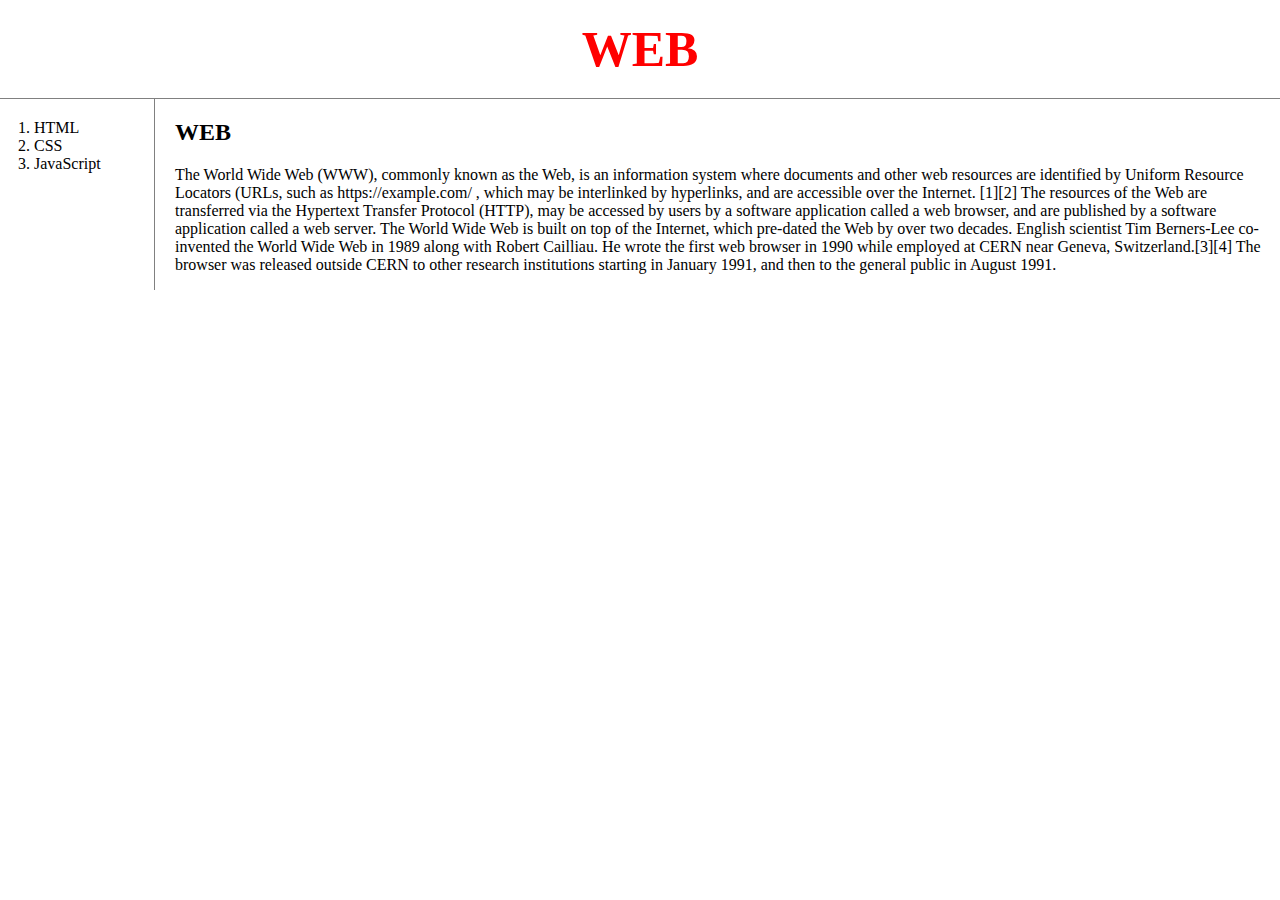
<file: index.html>
<!doctypehtml>

   <head>
     <title>WEB1 - Welcome</title>
     <meta charset="UTF-8">
     <link rel="stylesheet" href="style.css">
   </head>

   <body>
     <h1><a href="index.html">
         <font color="red">WEB</font>
       </a>
     </h1>
         <div id="grid">
           <ol>
             <li><a href="1.html">HTML</a></li>
             <li><a href="2.html">CSS</a></li>
             <li><a href="3.html">JavaScript</a></li>
           </ol>
           <div id="article">
             <h2>WEB</h2>
             <p>
               The World Wide Web (WWW), commonly known as the Web, is
               an information system where documents and other web resources
               are identified by Uniform Resource Locators (URLs, such as
               <a href="https://example.com/" target="_blank" title="새탭에서 열립니다.">https://example.com/</a>
               , which may be interlinked by hyperlinks, and are accessible over the Internet.
               [1][2] The resources of the Web are transferred via the Hypertext
               Transfer Protocol (HTTP), may be accessed by users by a software application
               called a web browser, and are published by a software application called a web server.
               The World Wide Web is built on top of the Internet, which pre-dated the Web by over two decades.
               English scientist Tim Berners-Lee co-invented the World Wide Web in 1989
               along with Robert Cailliau. He wrote the first web browser in 1990 while employed
               at CERN near Geneva, Switzerland.[3][4] The browser was released outside CERN to
               other research institutions starting in January 1991, and then to the general
               public in August 1991.
             </p>
           </div>
         </div>
   </body>
</file>
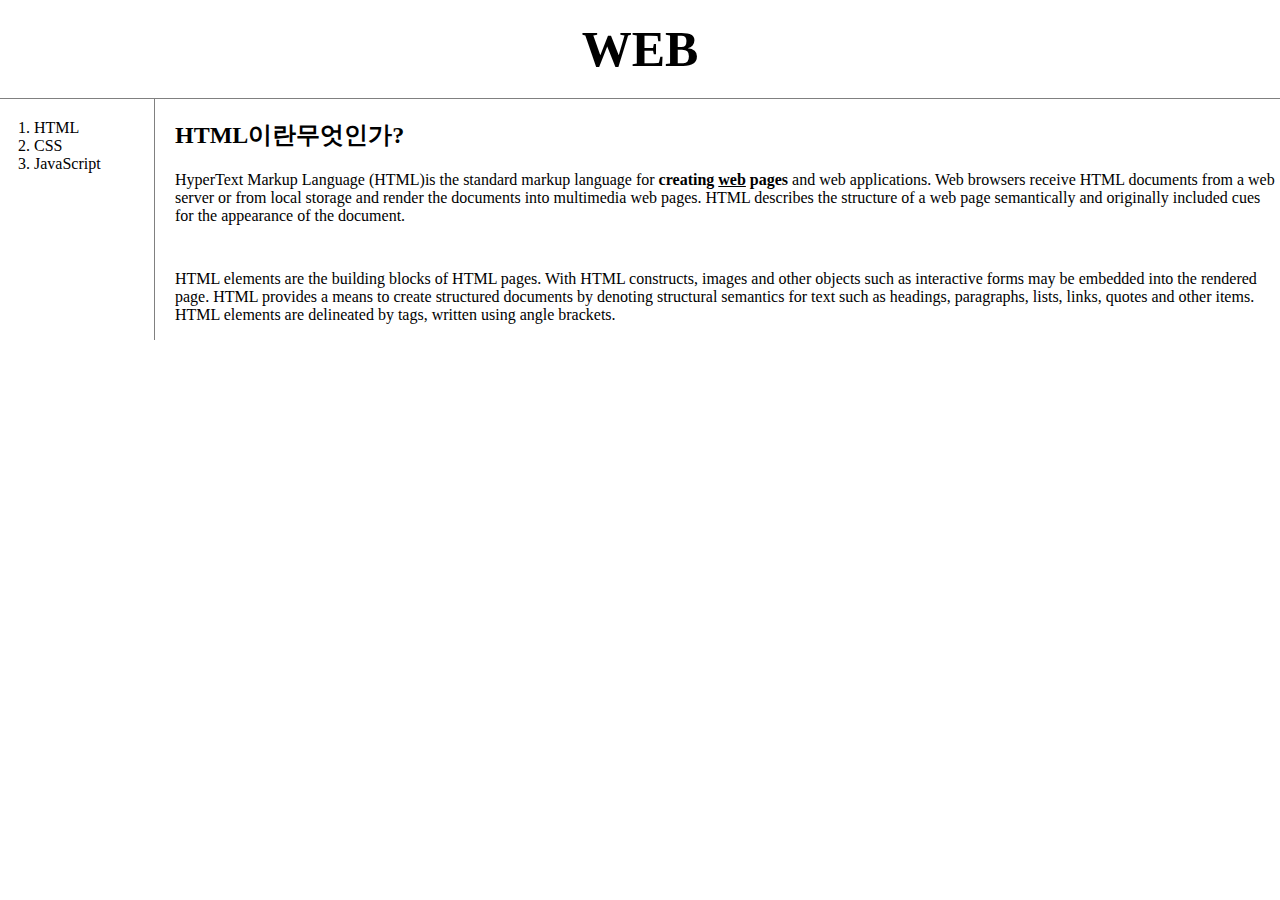
<file: 1.html>
<!doctypehtml>

  <head>
    <title>WEB1 - html</title>
    <meta charset="UTF-8">
    <link rel="stylesheet" href="style.css">
  </head>

  <body>
    <h1><a href="index.html">WEB</a>
    </h1>
    <div id="grid">
      <ol>
        <li><a href="1.html">HTML</a></li>
        <li><a href="2.html">CSS</a></li>
        <li><a href="3.html">JavaScript</a></li>
      </ol>
    <div id="article">
      <h2>HTML이란무엇인가?</h2>
          <p>
          <a href="https://www.w3.org/TR/2011/WD-html5-20110405/" target="blank" title="html5 specification ">
            HyperText Markup Language (HTML)</a>is the standard markup
          language for <strong>creating <u>web</u> pages</strong> and web
          applications.
          Web browsers receive HTML documents from a web server
          or from local storage and render the documents into multimedia web pages.
          HTML describes the structure of a web page semantically
          and originally included cues for the appearance of the document.
        </p>
        <p style="margin-top:45px;">
          HTML elements are the building blocks of HTML pages.
          With HTML constructs, images and other objects such as interactive forms
          may be embedded into the rendered page. HTML provides a means to create
          structured documents by denoting structural semantics for text such as
          headings, paragraphs, lists, links, quotes and other items.
          HTML elements are delineated by tags, written using angle brackets.
        </p>
      </div>
    </div>
  </body>
</file>
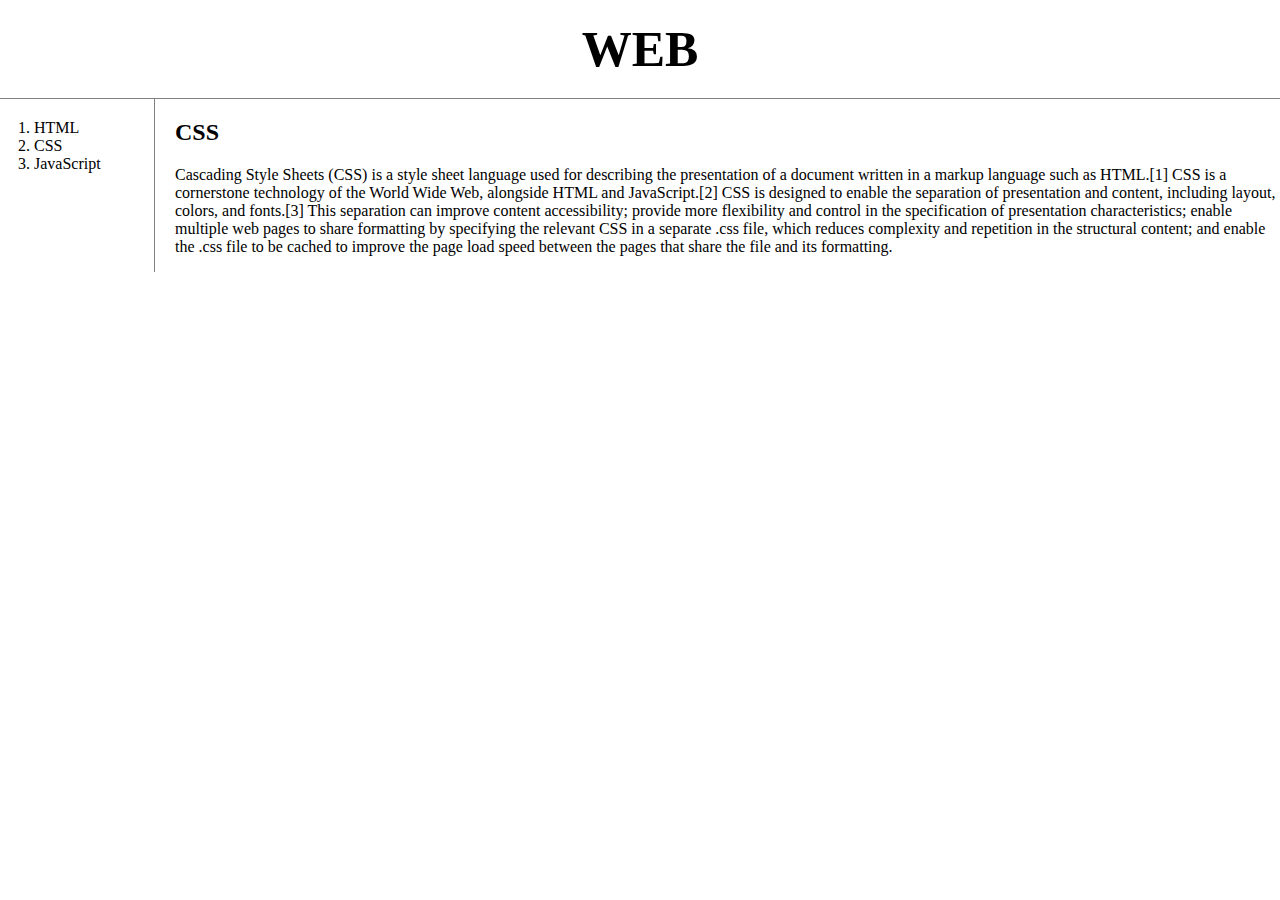
<file: 2.html>
<!doctypehtml>

  <head>
    <title>WEB1 - CSS</title>
    <meta charset="UTF-8">
    <link rel="stylesheet" href="style.css">
  </head>

  <body>
    <h1><a href="index.html">WEB</a></h1>
    <div id="grid">
      <ol>
        <li><a href="1.html">HTML</a></li>
        <li><a href="2.html">CSS</a></li>
        <li><a href="3.html">JavaScript</a></li>
      </ol>
      <div id="article">
        <h2>CSS</h2>
        <p>
          Cascading Style Sheets (CSS) is a style sheet language used
          for describing the presentation of a document written in a
          markup language such as HTML.[1] CSS is a cornerstone technology
          of the World Wide Web, alongside HTML and JavaScript.[2]
          CSS is designed to enable the separation of presentation and
          content, including layout, colors, and fonts.[3] This separation
          can improve content accessibility; provide more flexibility and
          control in the specification of presentation characteristics;
          enable multiple web pages to share formatting by specifying the
          relevant CSS in a separate .css file, which reduces complexity and
          repetition in the structural content; and enable the .css file to be
          cached to improve the page load speed between the pages that share the
          file and its formatting.</p>
      </div>
    </div>
  </body>
</file>
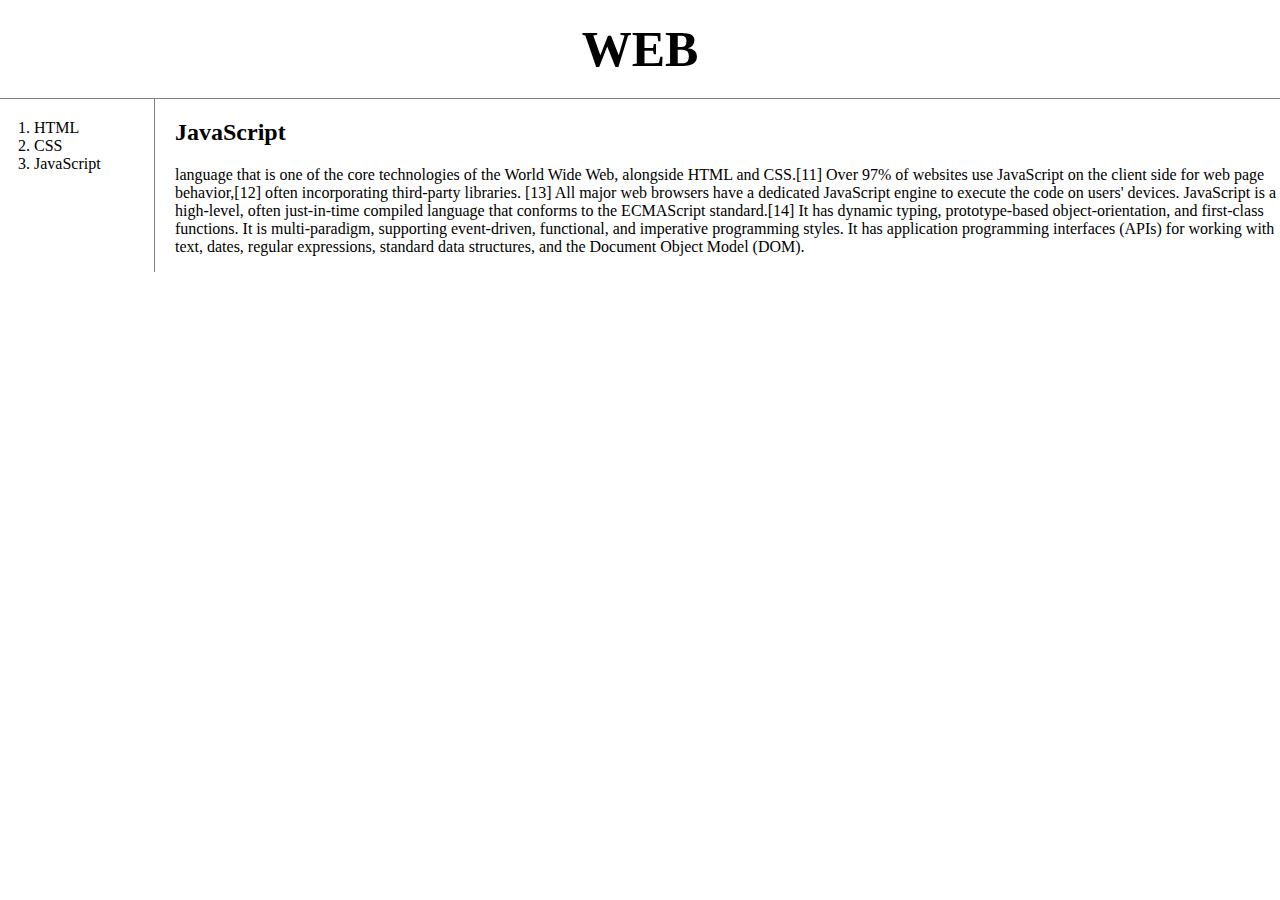
<file: 3.html>
<!doctypehtml>

  <head>
    <title>WEB1 - JavaScript </title>
    <meta charset="UTF-8">
    <link rel="stylesheet" href="style.css">
  </head>

  <body>
    <h1><a href="index.html">WEB</a></h1>
    <div id="grid">
      <ol>
        <li><a href="1.html">HTML</a></li>
        <li><a href="2.html">CSS</a></li>
        <li><a href="3.html">JavaScript</a></li>
      </ol>
      <div id="article">
        <h2>JavaScript</h2>
        <p>
          language that is one of the core technologies of the World Wide Web,
          alongside HTML and CSS.[11] Over 97% of websites use JavaScript on the client
          side for web page behavior,[12] often incorporating third-party libraries.
          [13] All major web browsers have a dedicated JavaScript engine to execute the
          code on users' devices. JavaScript is a high-level, often just-in-time compiled
          language that conforms to the ECMAScript standard.[14] It has dynamic typing,
          prototype-based object-orientation, and first-class functions. It is multi-paradigm,
          supporting event-driven, functional, and imperative programming styles.
          It has application programming interfaces (APIs) for working with text,
          dates, regular expressions, standard data structures, and the Document Object Model (DOM).
        </p>
      </div>
    </div>
  </body>
</file>
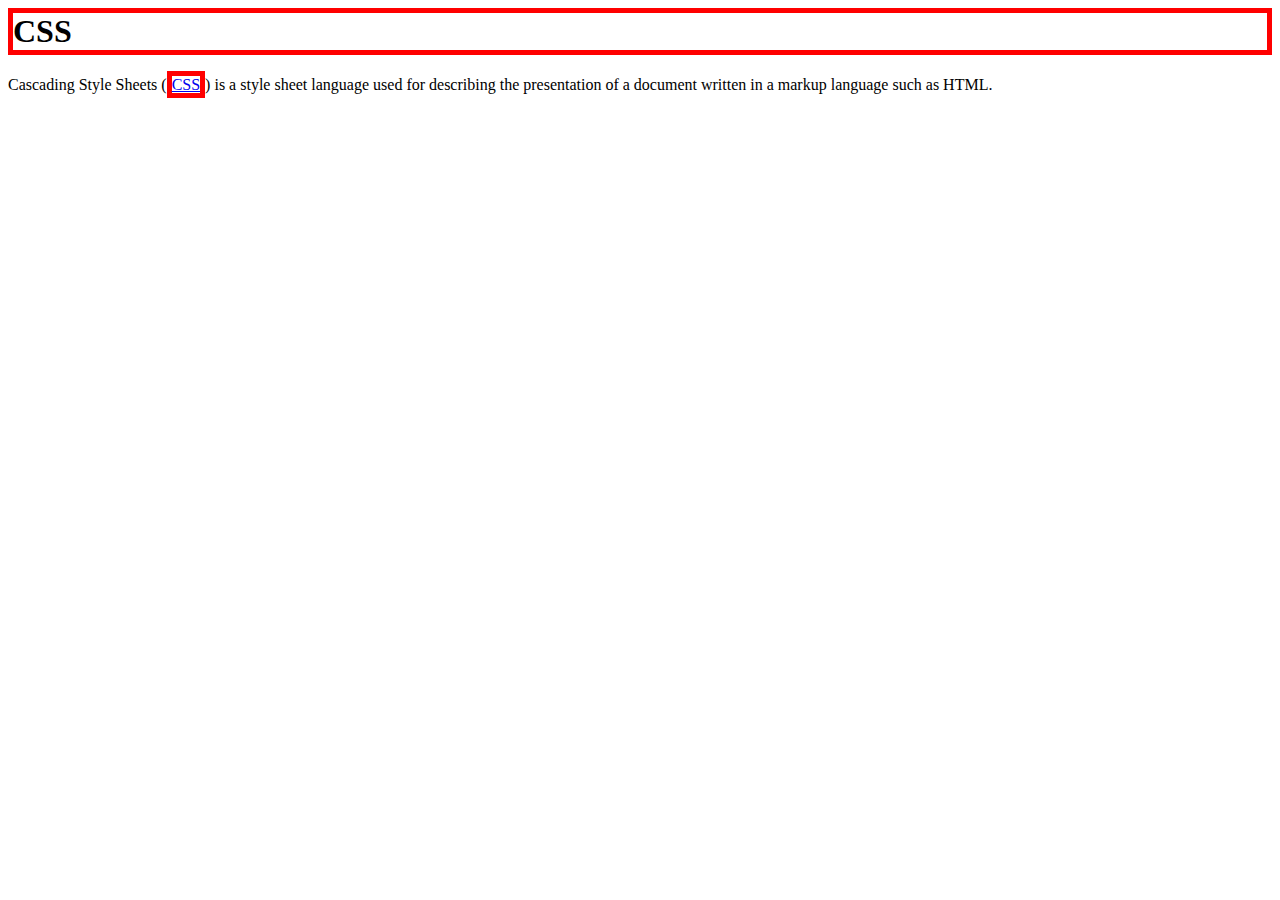
<file: box.html>
<!<!DOCTYPE html>
<html>
 <head>
   <meta charset="utf-8">
   <title></title>
   <style>
     h1,a{
       border:5px red solid;
     }
   </style>
 </head>
 <body>
   <h1>CSS</h1>Cascading Style Sheets (<a href="2.html">CSS</a>) is a style sheet language used
   for describing the presentation of a document written in a
   markup language such as HTML.
 </body>
</html>
</file>
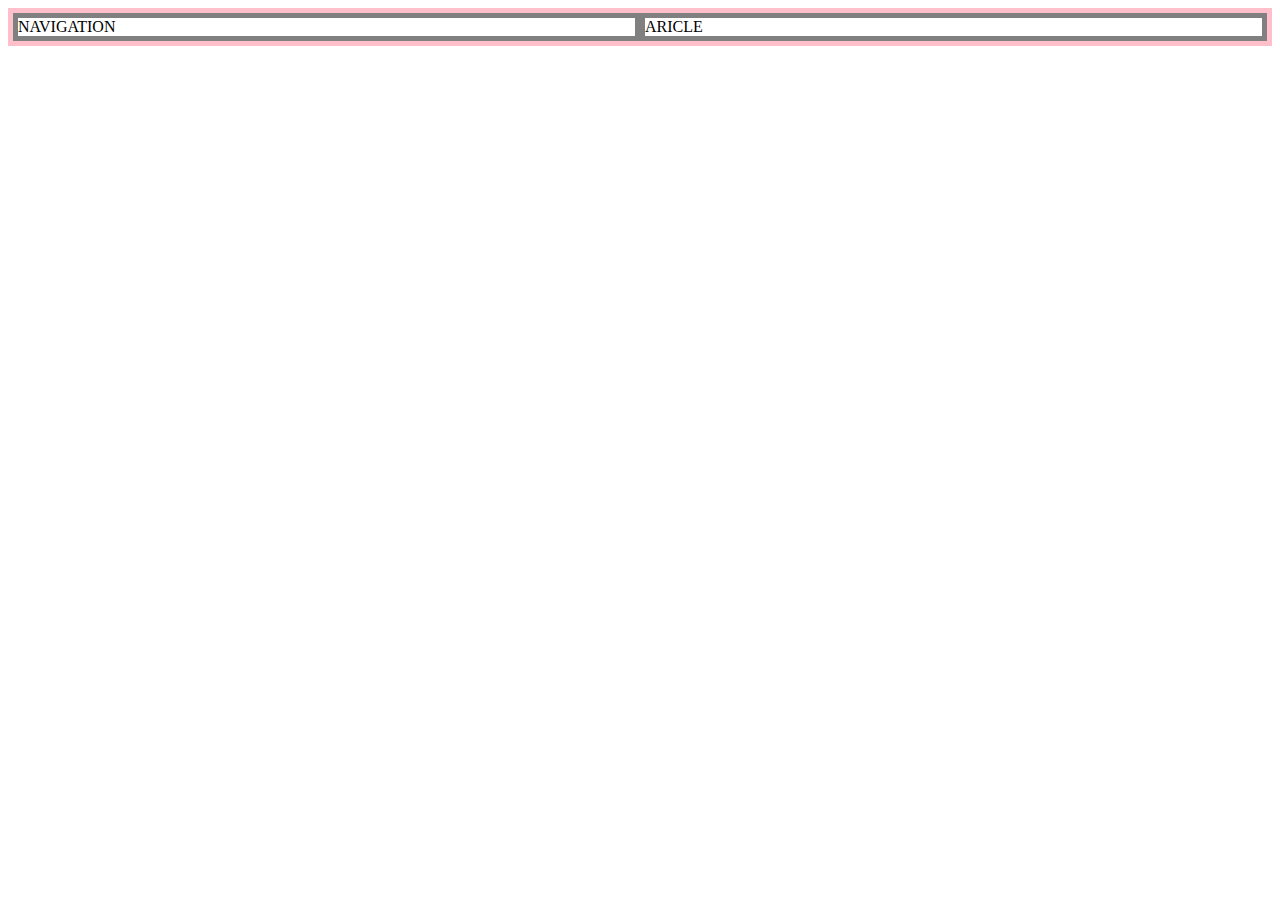
<file: Grid.html>
<!DOCTYPE html>
<html>
  <head>
    <meta charset="utf-8">
    <title></title>
    <style>
      #grid{
        border:5px solid pink;
        display:grid;
        grid-template-columns: 1fr 1fr;
      }
      div{
        border:5px solid gray;
      }
    </style>
  </head>
  <body>
   <div id="grid">
     <div>NAVIGATION</div>
     <div>ARICLE</div>
   </div>
  </body>
</html>
</file>
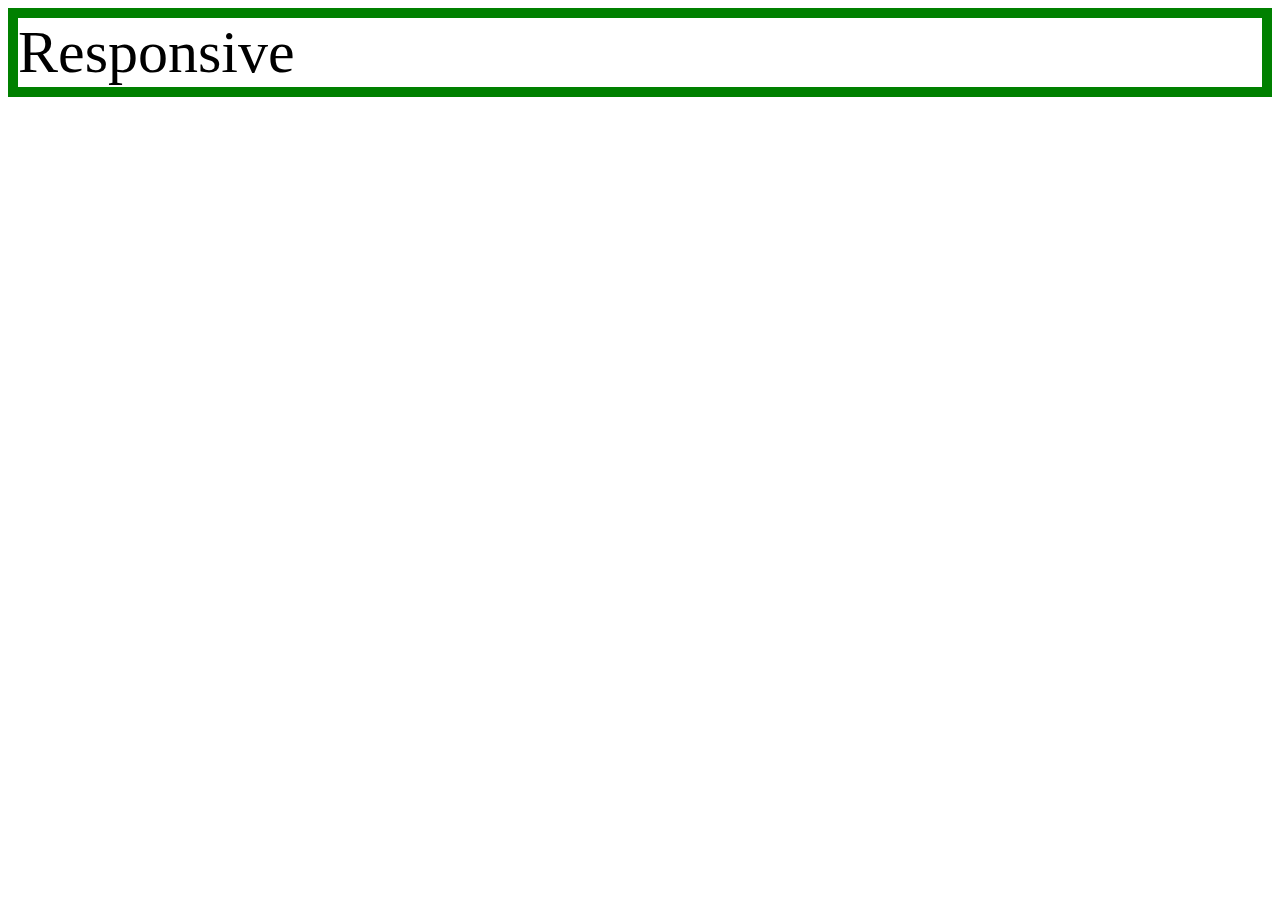
<file: mediaquery.html>
<!DOCTYPE html>
<html>
  <head>
    <meta charset="utf-8">
    <title></title>
    <style>
      div{
        border:10px solid green;
        font-size:60px;
      }
    @media(max-width:800px) {
       div{
         display:none;
       }
      }
    </style>
  </head>
  <body>
    <div>
      Responsive
    </div>
  </body>
</html>
</file>
<file: style.css>
body {
  margin: 0;
}

a {
  color: black;
  text-decoration: none;
}

h1 {
  font-size: 50px;
  text-align: center;
  border-bottom: 1px solid gray;
  margin: 0;
  padding: 20px;
}

ol {
  border-right: 1px solid gray;
  width: 100px;
  margin: 0;
  padding: 20px;
}

#grid {
  display: grid;
  grid-template-columns: 150px 1fr;
}

#grid ol {
  padding-left: 34px;
}

#grid #article {
  padding-left: 25px;
}

@media(max-width:800px) {
  #grid {
    display: block;
  }

  ol {
    border-right: none;
  }

  h1 {
    border-bottom: none;
  }
}
</file>
